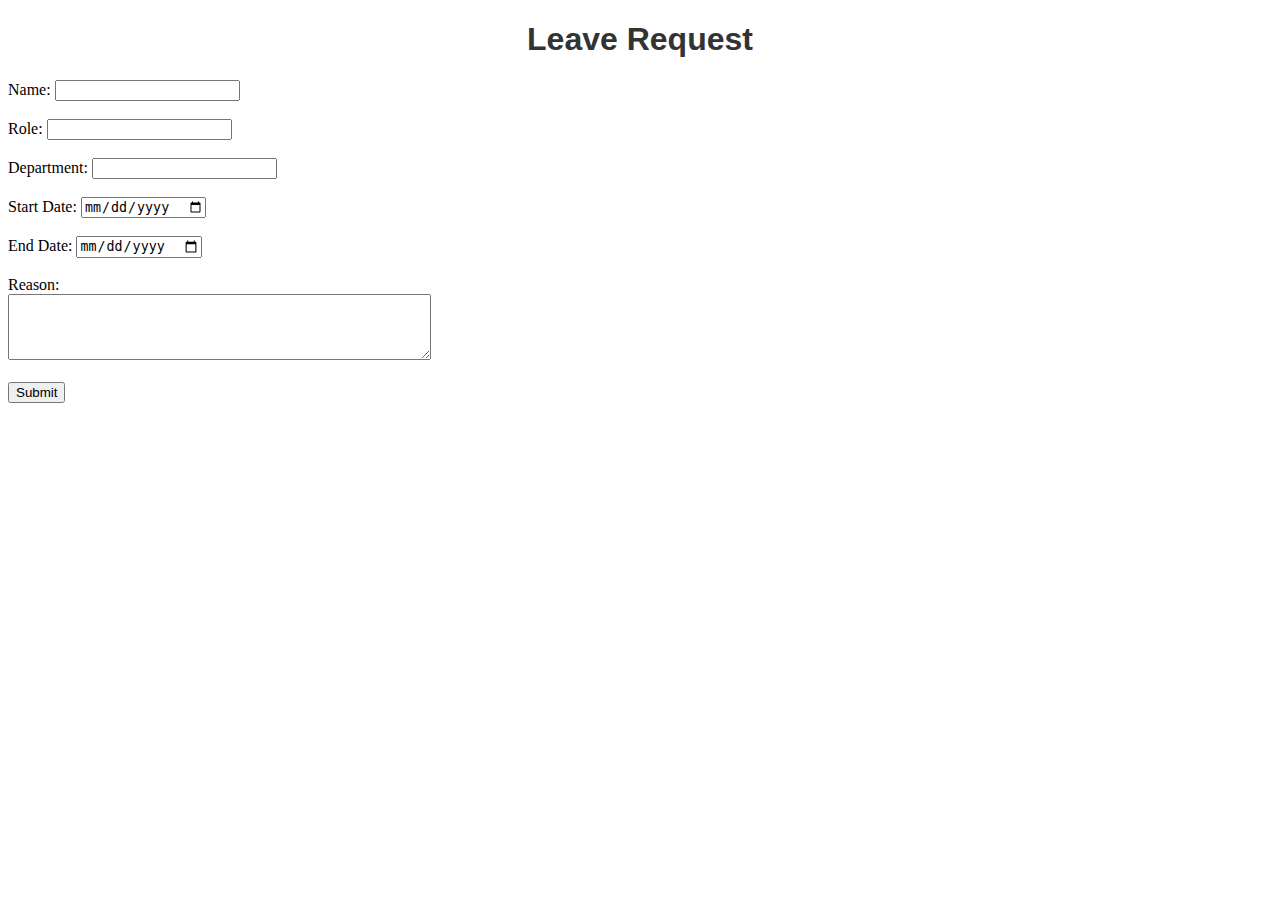
<file: Assignment/web/index.html>
<!DOCTYPE html>
<!--
Click nbfs://nbhost/SystemFileSystem/Templates/Licenses/license-default.txt to change this license
Click nbfs://nbhost/SystemFileSystem/Templates/JSP_Servlet/Html.html to edit this template
-->
<html>
    <head>
        <title>Leave Request Form</title>
        <meta charset="UTF-8">
        <meta name="viewport" content="width=device-width, initial-scale=1.0">
        <link href="style.css" rel="stylesheet">
    </head>
    <body>
        <h1>Leave Request <Form></h1>
        <form>
            <label for="name">Name:</label>
            <input type="text" id="name" name="name" required><br><br>

            <label for="role">Role:</label>
            <input type="text" id="role" name="role" required><br><br>

            <label for="department">Department:</label>
            <input type="text" id="department" name="department" required><br><br>

            <label for="startDate">Start Date:</label>
            <input type="date" id="startDate" name="startDate" required><br><br>

            <label for="endDate">End Date:</label>
            <input type="date" id="endDate" name="endDate" required><br><br>

            <label for="reason">Reason:</label><br>
            <textarea id="reason" name="reason" rows="4" cols="50" required></textarea><br><br>

            <input type="submit" value="Submit">
        </form>
    </body>
</html>
</file>
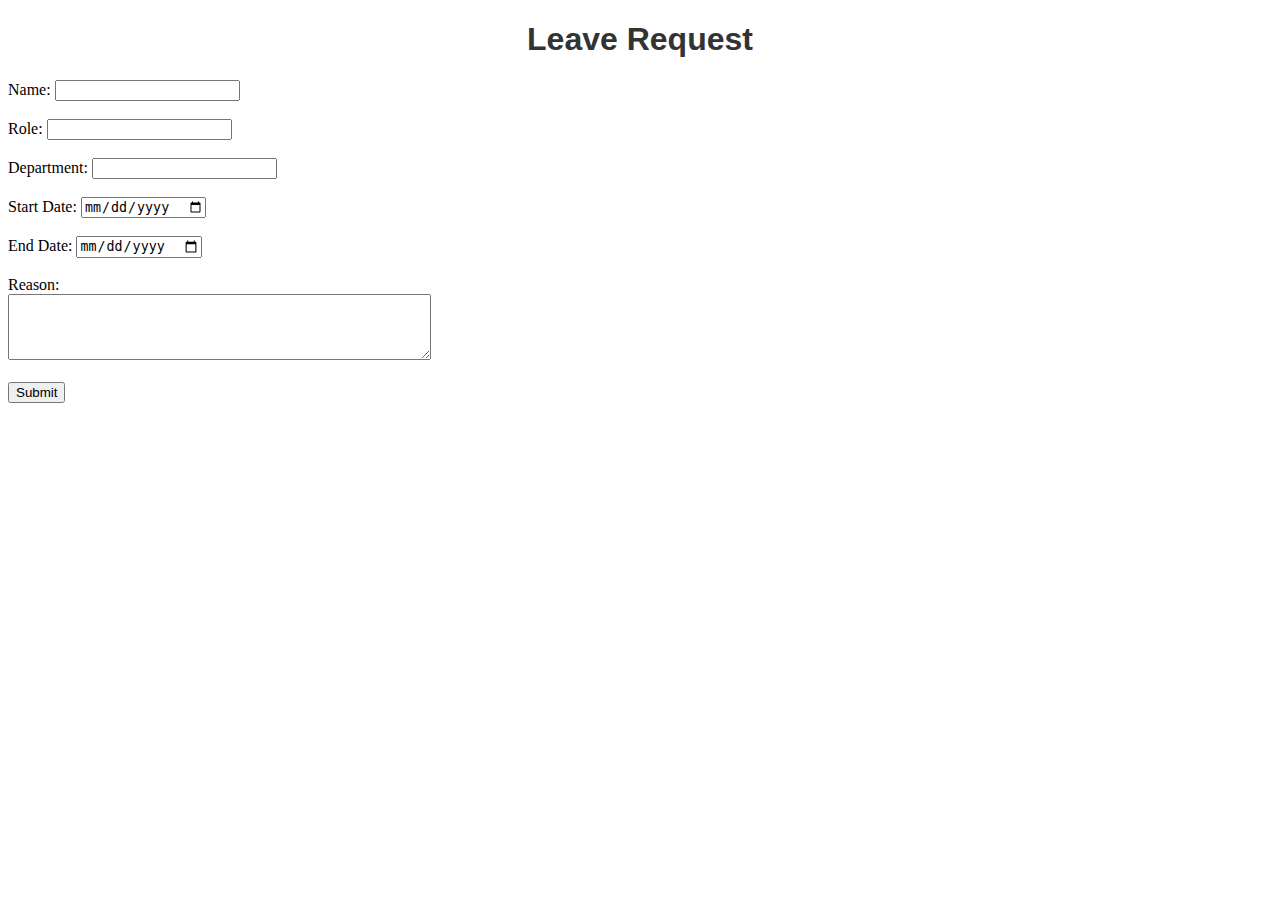
<file: Assignment/PRJ302_Assignment/Assignment/web/index.html>
<!DOCTYPE html>
<!--
Click nbfs://nbhost/SystemFileSystem/Templates/Licenses/license-default.txt to change this license
Click nbfs://nbhost/SystemFileSystem/Templates/JSP_Servlet/Html.html to edit this template
-->
<html>
    <head>
        <title>Leave Request Form</title>
        <meta charset="UTF-8">
        <meta name="viewport" content="width=device-width, initial-scale=1.0">
        <link href="style.css" rel="stylesheet">
    </head>
    <body>
        <h1>Leave Request <Form></h1>
        <form>
            <label for="name">Name:</label>
            <input type="text" id="name" name="name" required><br><br>

            <label for="role">Role:</label>
            <input type="text" id="role" name="role" required><br><br>

            <label for="department">Department:</label>
            <input type="text" id="department" name="department" required><br><br>

            <label for="startDate">Start Date:</label>
            <input type="date" id="startDate" name="startDate" required><br><br>

            <label for="endDate">End Date:</label>
            <input type="date" id="endDate" name="endDate" required><br><br>

            <label for="reason">Reason:</label><br>
            <textarea id="reason" name="reason" rows="4" cols="50" required></textarea><br><br>

            <input type="submit" value="Submit">
        </form>
    </body>
</html>
</file>
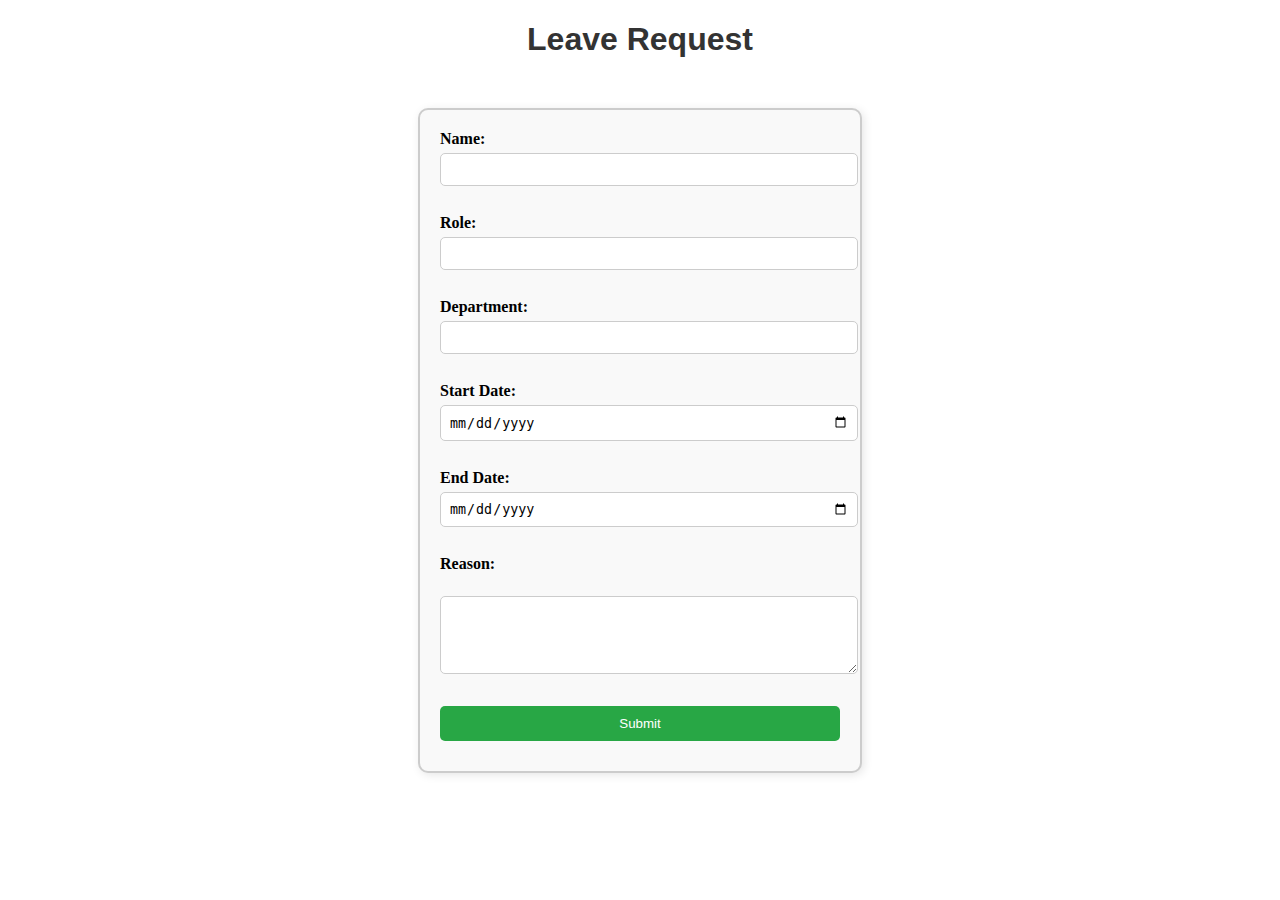
<file: Assignment/web/leave-request.html>
<!DOCTYPE html>
<!--
Click nbfs://nbhost/SystemFileSystem/Templates/Licenses/license-default.txt to change this license
Click nbfs://nbhost/SystemFileSystem/Templates/JSP_Servlet/Html.html to edit this template
-->
<html>
    <head>
        <title>Leave Request Form</title>
        <meta charset="UTF-8">
        <meta name="viewport" content="width=device-width, initial-scale=1.0">
        <link href="style.css" rel="stylesheet">
    </head>
    <body>
        <h1>Leave Request <Form></h1>
            <div class="form-box">
        <form>
            <label for="name">Name:</label>
            <input type="text" id="name" name="name" required><br><br>

            <label for="role">Role:</label>
            <input type="text" id="role" name="role" required><br><br>

            <label for="department">Department:</label>
            <input type="text" id="department" name="department" required><br><br>

            <label for="startDate">Start Date:</label>
            <input type="date" id="startDate" name="startDate" required><br><br>

            <label for="endDate">End Date:</label>
            <input type="date" id="endDate" name="endDate" required><br><br>

            <label for="reason">Reason:</label><br>
            <textarea id="reason" name="reason" rows="4" cols="50" required></textarea><br><br>

            <input type="submit" value="Submit">
        </form>
    </div>
    </body>
</html>
</file>
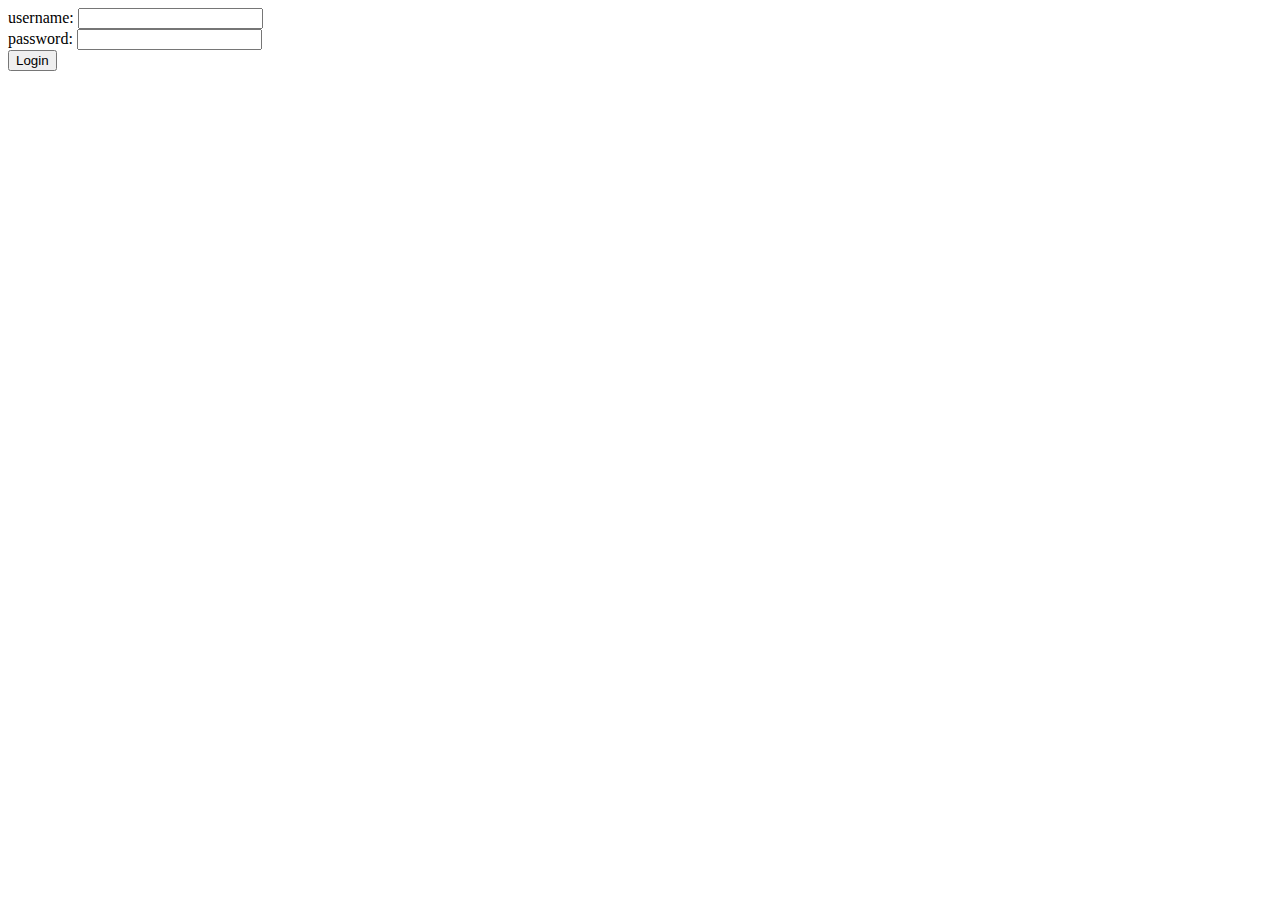
<file: Assignment/web/login.html>
<!DOCTYPE html>
<!--
Click nbfs://nbhost/SystemFileSystem/Templates/Licenses/license-default.txt to change this license
Click nbfs://nbhost/SystemFileSystem/Templates/JSP_Servlet/Html.html to edit this template
-->
<html>
    <head>
        <title>TODO supply a title</title>
        <meta charset="UTF-8">
        <meta name="viewport" content="width=device-width, initial-scale=1.0">
    </head>
    <body>
        <form action="login" method="POST">
            username: <input type="text" name="username"/> <br/>
            password: <input type="password" name="password"/> <br/>
            <input type="submit" value="Login"/>
        </form>
    </body>
</html>
</file>
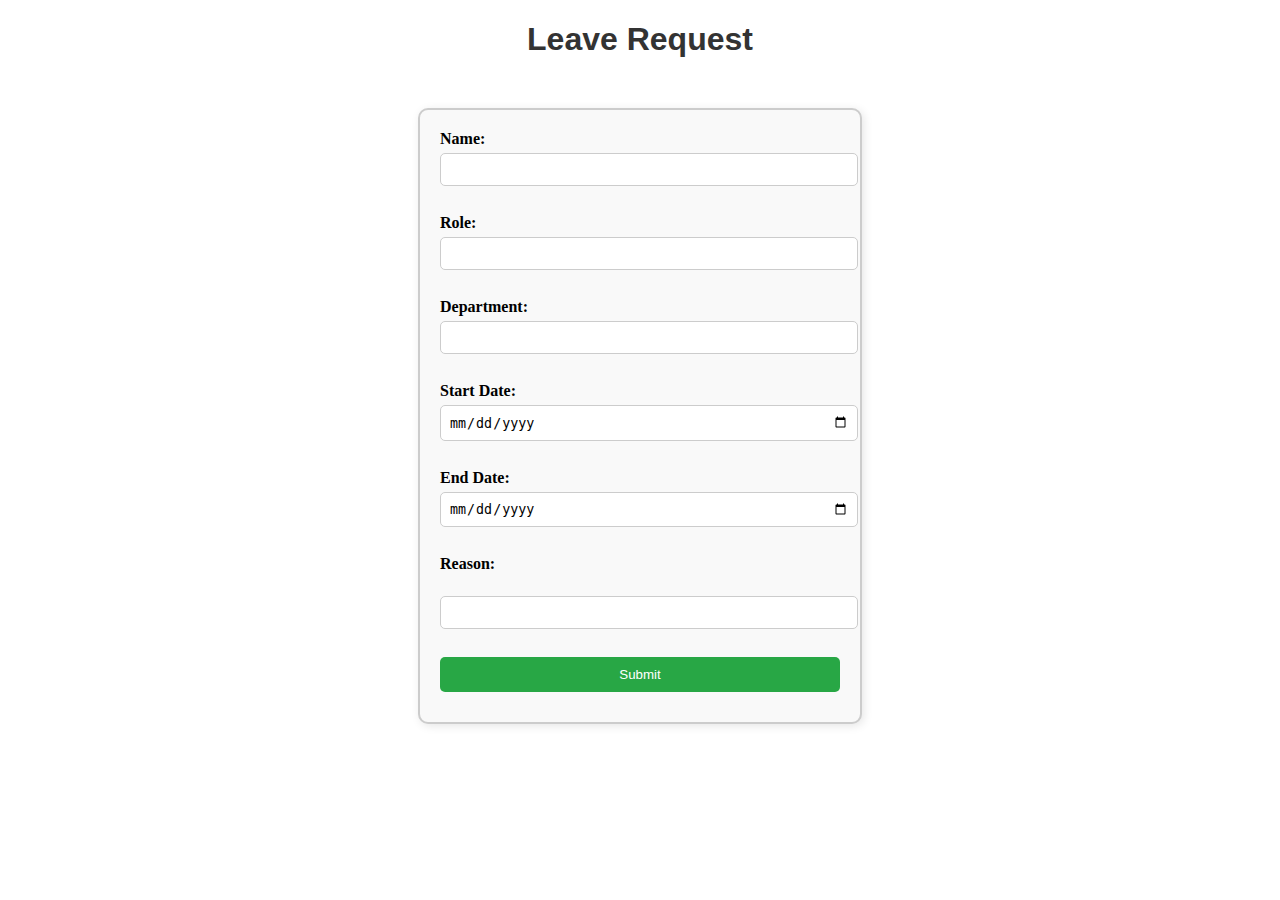
<file: Assignment/web/request.html>
<!DOCTYPE html>
<!--
Click nbfs://nbhost/SystemFileSystem/Templates/Licenses/license-default.txt to change this license
Click nbfs://nbhost/SystemFileSystem/Templates/JSP_Servlet/Html.html to edit this template
-->
<html>
    <head>
        <title>Leave Request Form</title>
        <meta charset="UTF-8">
        <meta name="viewport" content="width=device-width, initial-scale=1.0">
        <link href="CSS/style.css" rel="stylesheet">
    </head>
    <body>
        <h1>Leave Request </h1>
            <div class="form-box">
            <form action = "request/add" method="POST">
            <label for="name">Name:</label>
            <input type="text" id="name" name="name" required><br><br>

            <label for="role">Role:</label>
            <input type="text" id="role" name="role" required><br><br>

            <label for="department">Department:</label>
            <input type="text" id="department" name="department" required><br><br>

            <label for="startDate">Start Date:</label>
            <input type="date" id="from" name="startDate" required><br><br>

            <label for="endDate">End Date:</label>
            <input type="date" id="to" name="endDate" required><br><br>

            <label for="reason">Reason:</label><br>
            <input type ="text" id="reason" name="reason"><br><br>

            <input type="submit" value="Submit">
        </form>
    </div>
    </body>
</html>
</file>
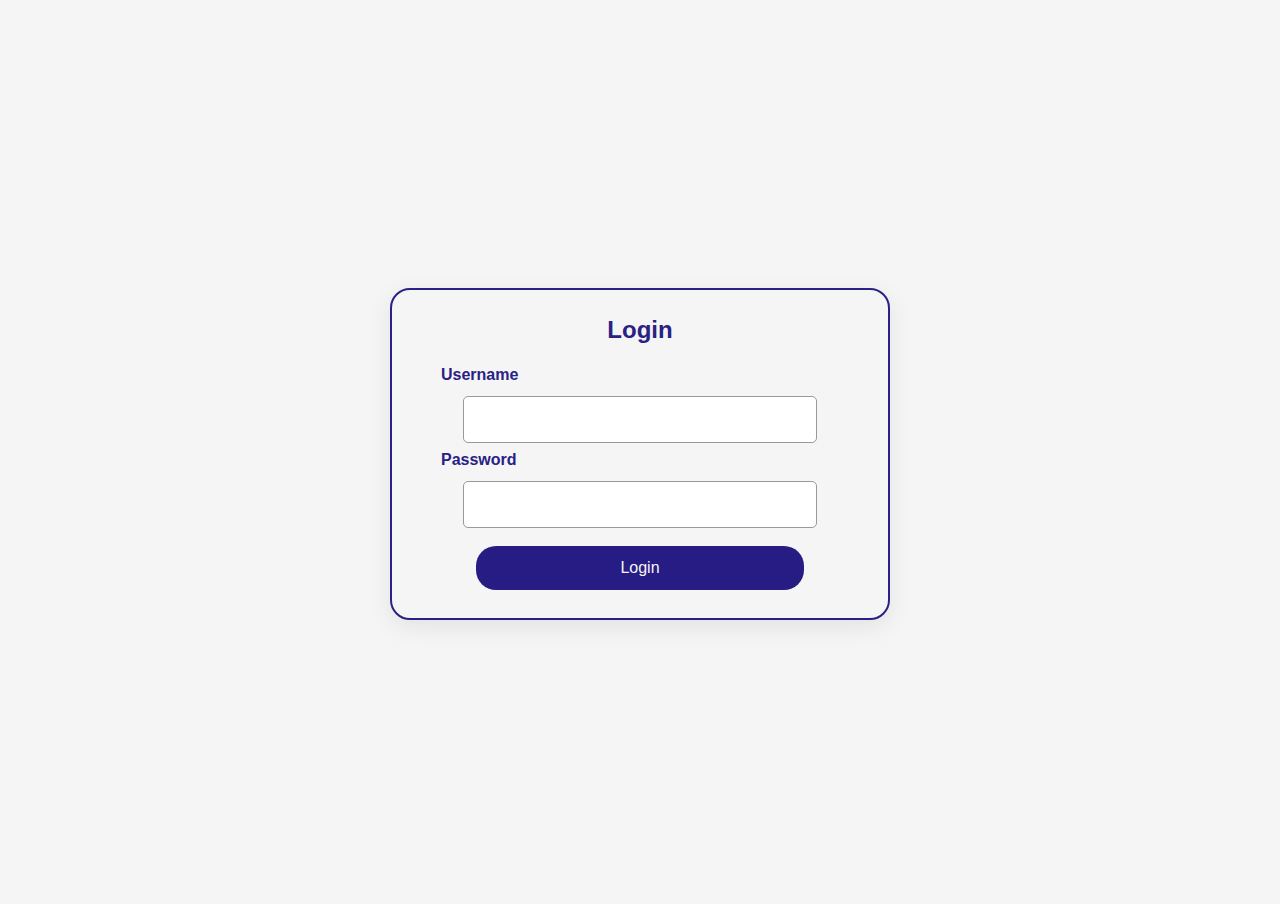
<file: PRJ302_Assignment/web/login.html>
<!DOCTYPE html>
<html lang="en">
<head>
    <meta charset="UTF-8">
    <meta name="viewport" content="width=device-width, initial-scale=1.0">
    <title>Login</title>
    <link rel="stylesheet" href="style/loginstyle.css">
</head>
<body>
    <div class="login-container">
        <form action="login" method="post" class="login-form">
            <h2>Login</h2>
            <div class="input-group">
                <label for="username">Username</label>
                <input type="text" id="username" name="username" required>
            </div>
            <div class="input-group">
                <label for="password">Password</label>
                <input type="password" id="password" name="password" required>
            </div>
            <button type="submit" class="btn">Login</button>
        </form>
    </div>
</body>
</html>
</file>
<file: Assignment/web/style.css>
h1{
    color: #333;
    font-family: Arial, sans-serif;
    text-align: center;
}

/* Styling the form container */
.form-box {
    width: 400px; /* Set width */
    padding: 20px; /* Padding inside the box */
    border: 2px solid #ccc; /* Border */
    border-radius: 10px; /* Rounded corners */
    background-color: #f9f9f9; /* Light background */
    box-shadow: 2px 2px 10px rgba(0, 0, 0, 0.1); /* Shadow effect */
    margin: 50px auto; /* Centering */
}

/* Style the form elements */
.form-box label {
    font-weight: bold;
    display: block;
    margin-bottom: 5px;
}

.form-box input,
.form-box textarea {
    width: 100%;
    padding: 8px;
    margin-bottom: 10px;
    border: 1px solid #ccc;
    border-radius: 5px;
}

.form-box input[type="submit"] {
    width: 100%;
    padding: 10px;
    background-color: #28a745;
    color: white;
    border: none;
    border-radius: 5px;
    cursor: pointer;
}

.form-box input[type="submit"]:hover {
    background-color: #218838;
}
</file>
<file: Assignment/PRJ302_Assignment/Assignment/web/style.css>
h1{
    color: #333;
    font-family: Arial, sans-serif;
    text-align: center;
}

/* Styling the form container */
.form-box {
    width: 400px; /* Set width */
    padding: 20px; /* Padding inside the box */
    border: 2px solid #ccc; /* Border */
    border-radius: 10px; /* Rounded corners */
    background-color: #f9f9f9; /* Light background */
    box-shadow: 2px 2px 10px rgba(0, 0, 0, 0.1); /* Shadow effect */
    margin: 50px auto; /* Centering */
}

/* Style the form elements */
.form-box label {
    font-weight: bold;
    display: block;
    margin-bottom: 5px;
}

.form-box input,
.form-box textarea {
    width: 100%;
    padding: 8px;
    margin-bottom: 10px;
    border: 1px solid #ccc;
    border-radius: 5px;
}

.form-box input[type="submit"] {
    width: 100%;
    padding: 10px;
    background-color: #28a745;
    color: white;
    border: none;
    border-radius: 5px;
    cursor: pointer;
}

.form-box input[type="submit"]:hover {
    background-color: #218838;
}
</file>
<file: Assignment/web/CSS/style.css>
h1{
    color: #333;
    font-family: Arial, sans-serif;
    text-align: center;
}

/* Styling the form container */
.form-box {
    width: 400px; /* Set width */
    padding: 20px; /* Padding inside the box */
    border: 2px solid #ccc; /* Border */
    border-radius: 10px; /* Rounded corners */
    background-color: #f9f9f9; /* Light background */
    box-shadow: 2px 2px 10px rgba(0, 0, 0, 0.1); /* Shadow effect */
    margin: 50px auto; /* Centering */
}

/* Style the form elements */
.form-box label {
    font-weight: bold;
    display: block;
    margin-bottom: 5px;
}

.form-box input,
.form-box textarea {
    width: 100%;
    padding: 8px;
    margin-bottom: 10px;
    border: 1px solid #ccc;
    border-radius: 5px;
}

.form-box input[type="submit"] {
    width: 100%;
    padding: 10px;
    background-color: #28a745;
    color: white;
    border: none;
    border-radius: 5px;
    cursor: pointer;
}

.form-box input[type="submit"]:hover {
    background-color: #218838;
}
</file>
<file: PRJ302_Assignment/web/style/loginstyle.css>
/* style.css */
* {
    font-family: "Ubuntu", sans-serif;
    margin: 1px;
    padding: 2px;
    box-sizing: border-box;
}

body {
    display: flex;
    justify-content: center;
    align-items: center;
    height: 100vh;
    background-color: #f5f5f5;
    font-family: "Ubuntu", sans-serif;
}

.login-container {
    width: 80%; /* Chiếm 80% chiều rộng màn hình */
    padding: 2% 5%;
    background: #f5f5f5;
    padding: 20px 40px;
    border-radius: 20px;
    box-shadow: 0 7px 25px rgba(0, 0, 0, 0.08);
    border: 2px solid var(--blue);
    text-align: center;
    color: #2a2185;
    width: 500px;
    border-color: #2a2185;
    border-width: 2px ;
    border: 2px solid #2a2185 ;

}

.login-form h2 {
    margin-bottom: 15px;
    border-radius: 20px;
    border-color: #261c83;
}

.leaverequest-form h2 {
    margin-bottom: 15px;
    border-radius: 20px;
    border-color: #261c83;
}


.input-group {
    margin-bottom: 1px;
    text-align: left;
}

.input-group label {
    display: block;
    margin-bottom: 10px;
    font-weight: bold;
}

.input-group input {
    width: calc(100% - 50px);
    padding: 15px;
    border-radius: 5px;
    border: 1px solid #999;
    margin: 0 auto;
    display: block;
}

.btn {
    background: #261c83;
    color: #f5f5f5;
    padding: 13px;
    border: none;
    border-radius: 20px;
    cursor: pointer;
    width: 80%;
    font-size: 16px;
    margin-bottom: 5px;
    margin-top: 15px;
}

.btn:hover {
    background: #999;
}

html, body {
    height: 100%;
}

body {
    display: flex;
    justify-content: center;
    align-items: center;
    min-height: 100vh;
    padding: 20px;
    box-sizing: border-box;
}

@media (max-width: 600px) {
    .login-container {
        width: 95%; /* Nếu màn hình nhỏ hơn 600px, box rộng hơn */
        padding: 5%;
    }
}

.leaverequest-container{
    width: 80%; /* Chiếm 80% chiều rộng màn hình */
    max-height: 100%;
    padding: 2% 5%;
    background: #f5f5f5;
    padding: 20px 40px;
    border-radius: 20px;
    box-shadow: 0 7px 25px rgba(0, 0, 0, 0.08);
    border: 2px solid var(--blue);
    text-align: center;
    color: #2a2185;
    width: 500px;
    border-color: #2a2185;
    border-width: 2px ;
    border: 2px solid #2a2185 ;
    overflow: auto;
}

::-webkit-scrollbar {
    width: 6px; /* Độ rộng thanh cuộn dọc */
    height: 2px; /* Độ cao thanh cuộn ngang */
}

::-webkit-scrollbar-thumb:hover {
    background: #2a2185; /* Màu khi hover */
}


::-webkit-scrollbar-thumb {
    border-radius: 5px; /* Bo tròn mép */
}
</file>
